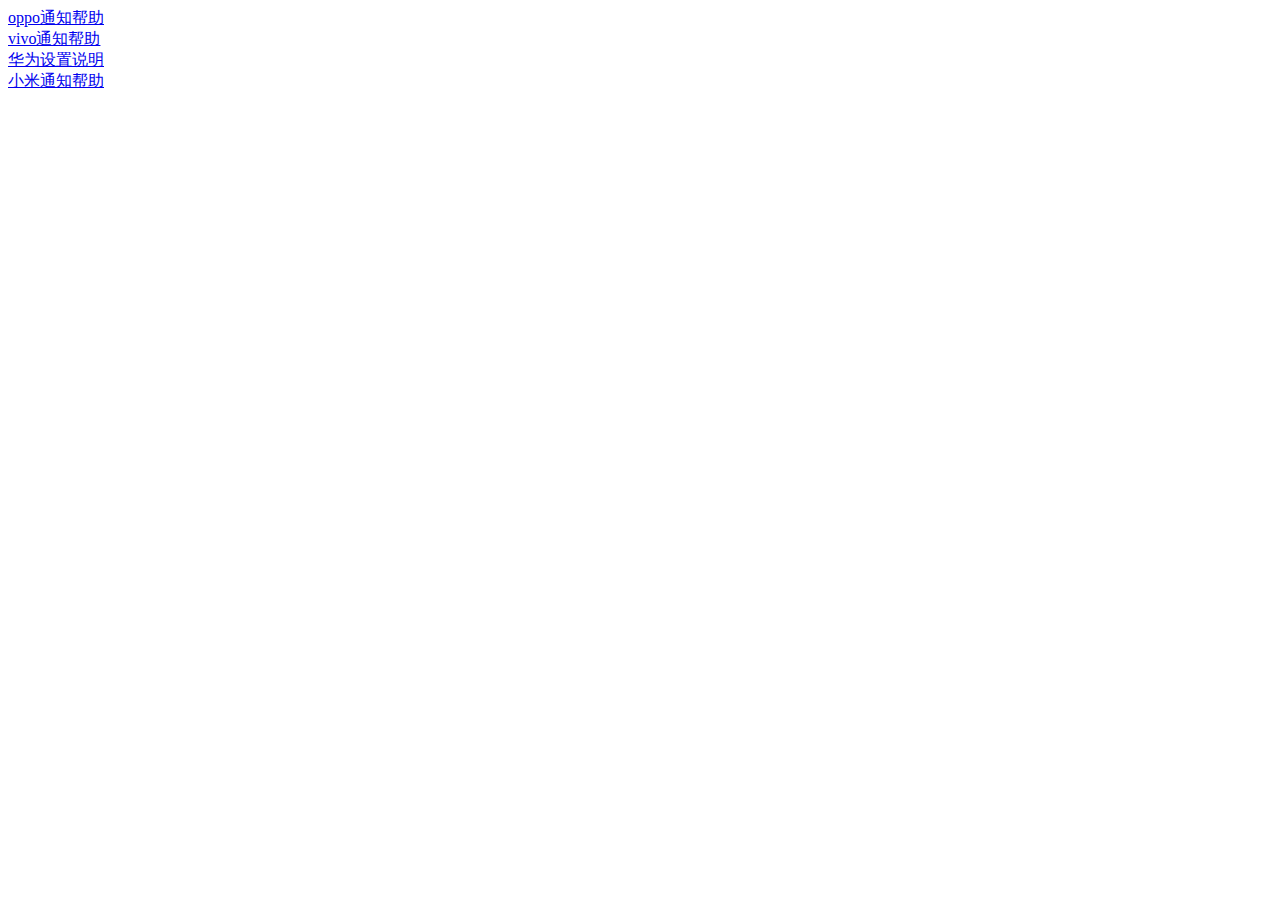
<file: index.html>
<!DOCTYPE html>
<html lang="en">
<head>
    <meta charset="UTF-8">
    <meta name="viewport" content="width=device-width, initial-scale=1.0">
    <meta http-equiv="X-UA-Compatible" content="ie=edge">
    <title>Index</title>
</head>
<body>
    <div>
        <a href="App权限帮助文档/oppo通知帮助.html">oppo通知帮助</a>
    </div>
    <div>
        <a href="App权限帮助文档/vivo通知帮助.html">vivo通知帮助</a>
    </div>
    <div>
        <a href="App权限帮助文档/华为设置说明.html">华为设置说明</a>
    </div>
    <div>
        <a href="App权限帮助文档/小米通知帮助.html">小米通知帮助</a>
    </div>

</body>
</html>
</file>
